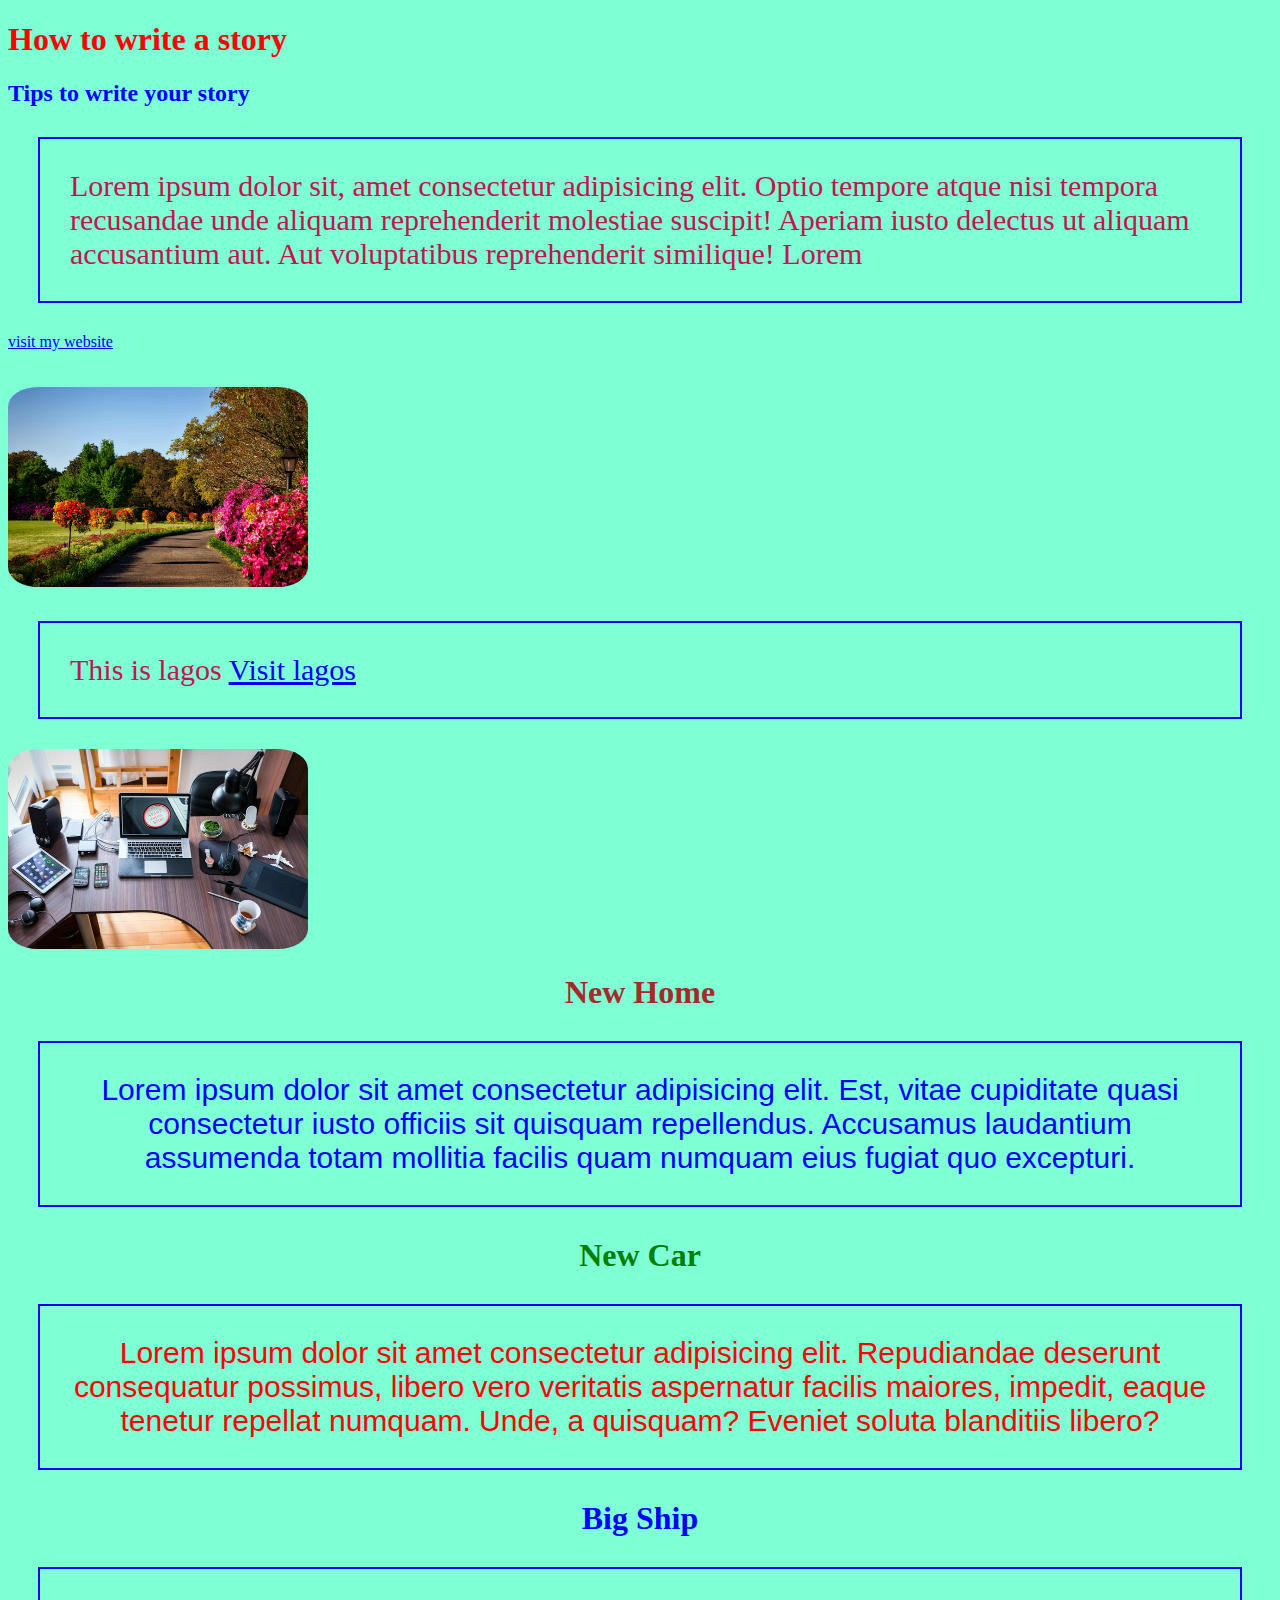
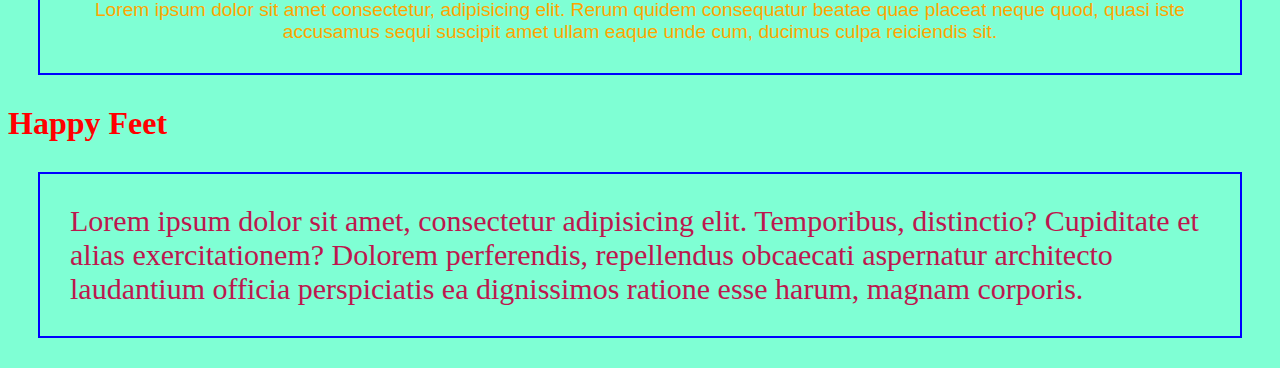
<file: index.html>
<!DOCTYPE html>
<html lang="en">
<head>
    <meta charset="UTF-8">
    <meta name="viewport" content="width=device-width, initial-scale=1.0">
    <title>MY WEBSITE</title>
    <link rel="stylesheet" href="style.css">
</head>

<body style="background-color: aquamarine;">
    <h1>How to write a story</h1>
    <h2>Tips to write your story</h2>
    <p>Lorem ipsum dolor sit, amet consectetur adipisicing elit. Optio tempore atque nisi tempora recusandae unde aliquam
         reprehenderit molestiae suscipit! Aperiam iusto delectus 
        ut aliquam accusantium aut. Aut voluptatibus reprehenderit similique! Lorem</p>
    <a href="https://www.google.com/">visit my website</a>
    <br>
    <br>
    <br>
    <img src="images/garden.jpg" alt="" width="300" height="200">
    <p>This is lagos  <a href="wwww.google.com">Visit lagos</a></p>
    <img src="images/computer.jpeg" alt="" width="300" height="200">
     
    <h1 style="color: brown; text-align: center;">New Home</h1>
    <p style="color: blue; text-align: center; font-family: Verdana, Geneva, Tahoma, sans-serif;" >Lorem ipsum dolor sit amet consectetur adipisicing elit. 
        Est, vitae cupiditate quasi consectetur iusto officiis sit
         quisquam repellendus. Accusamus laudantium assumenda totam
          mollitia facilis quam numquam eius fugiat quo excepturi.</p>

     <h1 style="color: green;text-align: center;">New Car</h1>
    <p style="color: red; text-align: center; font-family: 'Trebuchet MS', 'Lucida Sans Unicode', 'Lucida Grande', 'Lucida Sans', Arial, sans-serif;">Lorem ipsum dolor sit amet consectetur adipisicing elit. Repudiandae deserunt 
        consequatur possimus, libero vero veritatis aspernatur facilis maiores, 
        impedit, eaque tenetur repellat numquam. Unde, a quisquam? Eveniet
         soluta blanditiis libero?</p>

     <h1 style="color: blue; text-align: center;">Big Ship</h1>    
    <p style="color:orange; text-align: center; font-size: larger; font-family:Impact, Haettenschweiler, 'Arial Narrow Bold', sans-serif">Lorem ipsum dolor sit amet consectetur, adipisicing elit. Rerum quidem 
        consequatur beatae quae placeat neque quod, quasi iste accusamus 
        sequi suscipit amet ullam eaque unde cum, ducimus culpa reiciendis sit.</p>     

    <h1>Happy Feet</h1>
    <p style="color: aqua\/;">Lorem ipsum dolor sit amet, consectetur adipisicing elit. Temporibus, distinctio?
         Cupiditate et alias exercitationem? Dolorem perferendis, repellendus obcaecati aspernatur 
         architecto laudantium officia perspiciatis ea dignissimos ratione esse harum, magnam corporis.</p>
</body>
</html>
</file>
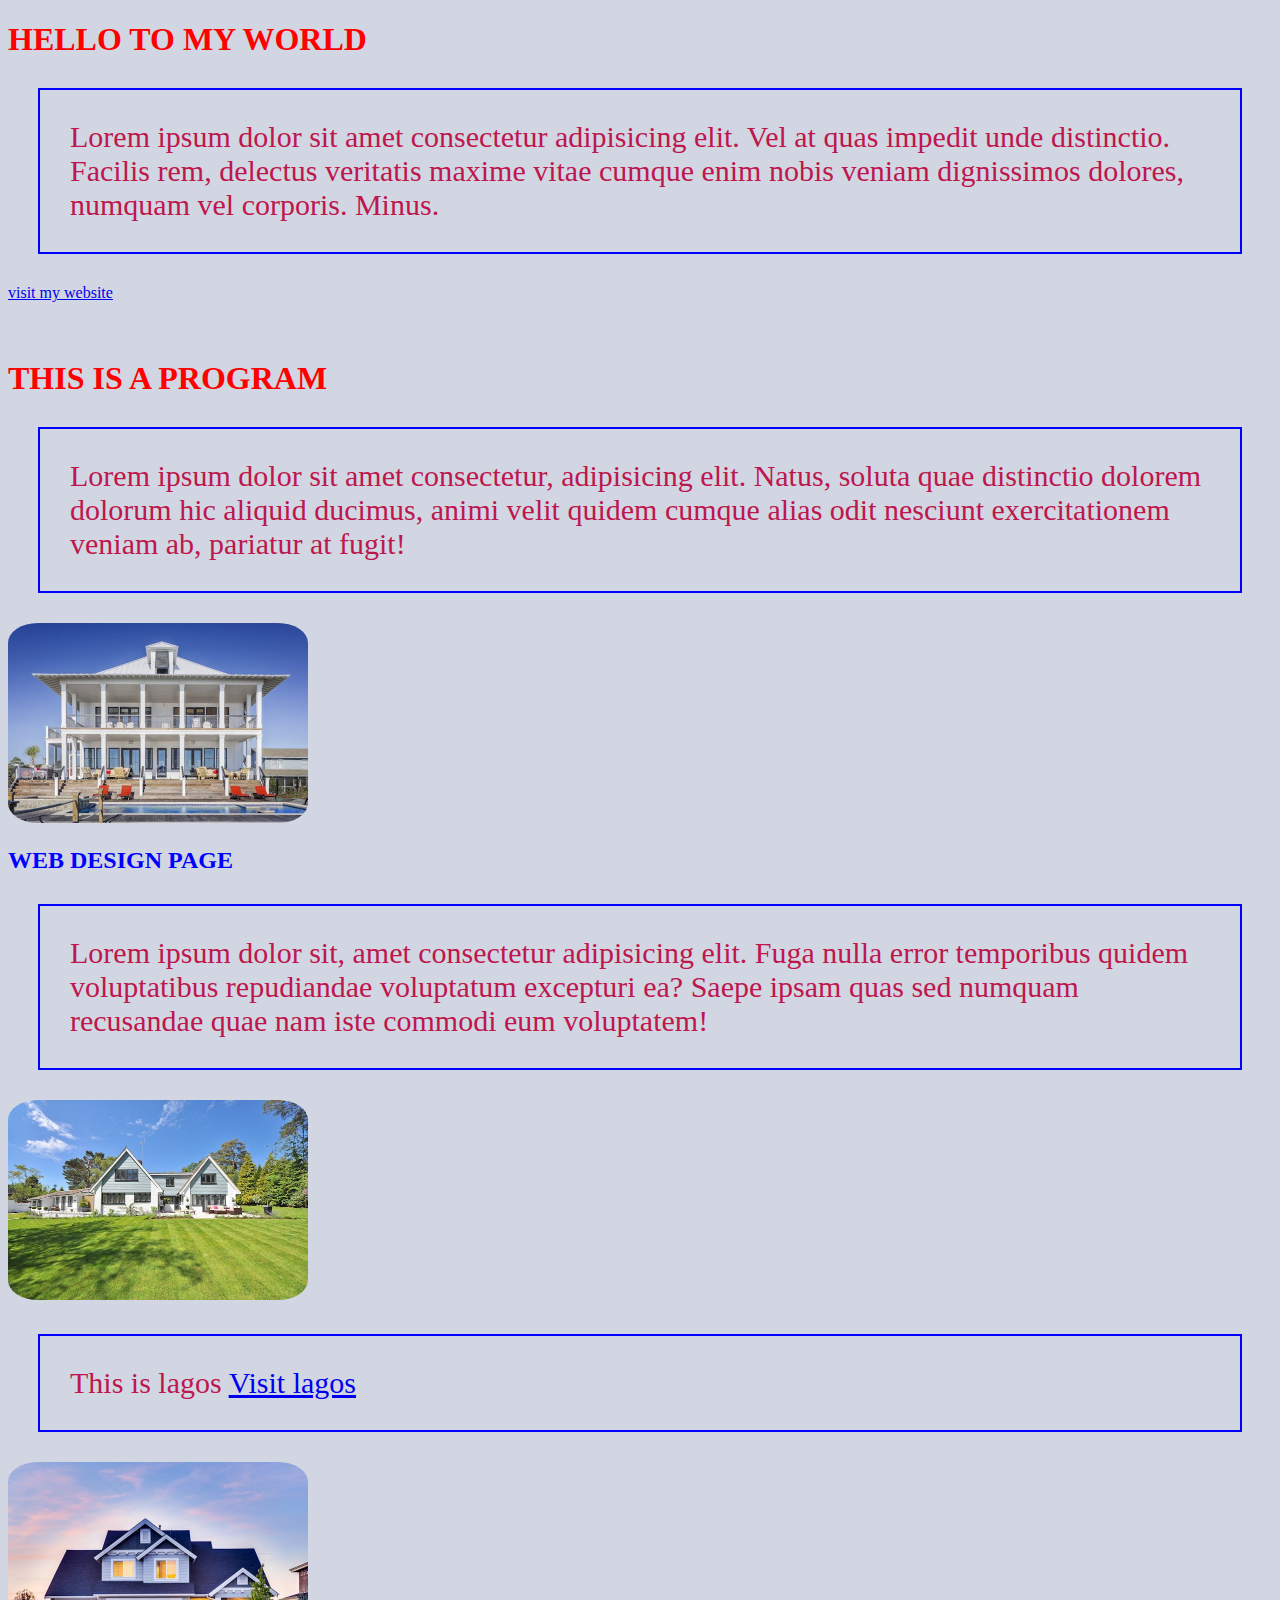
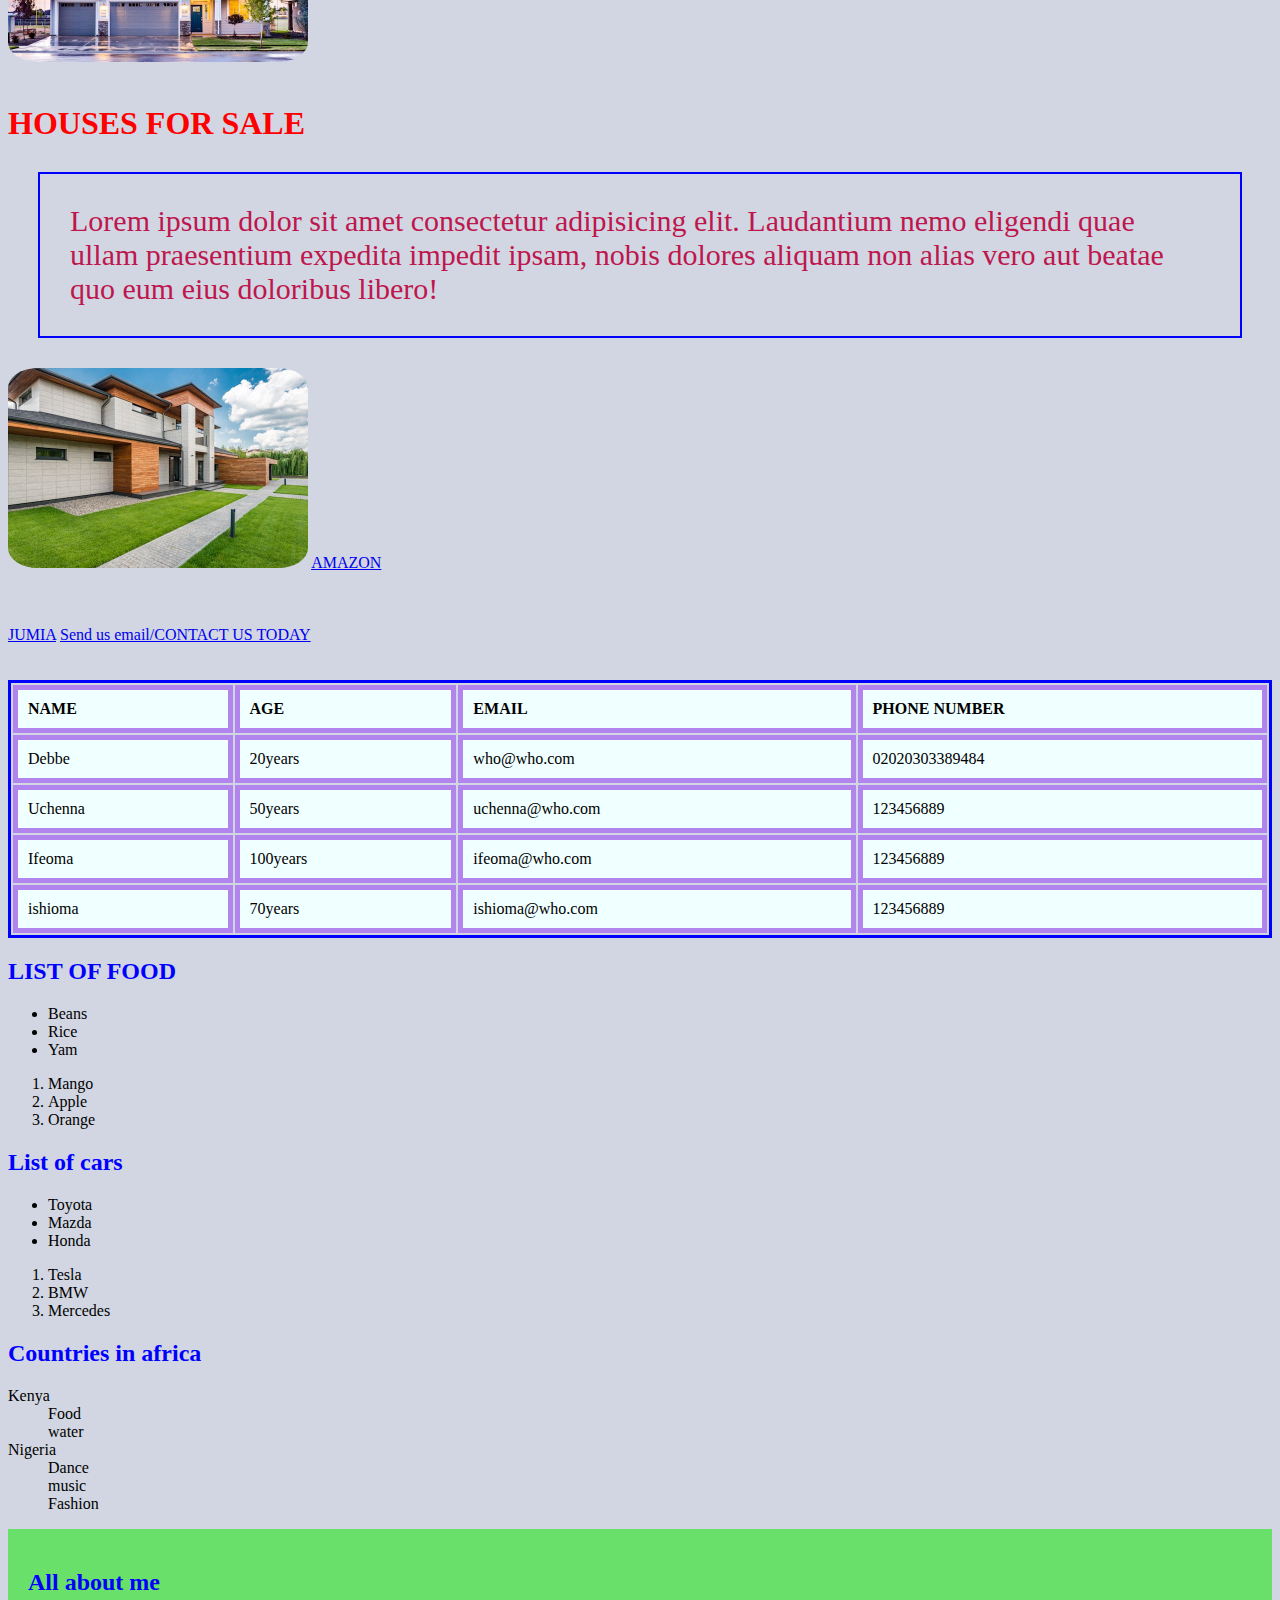
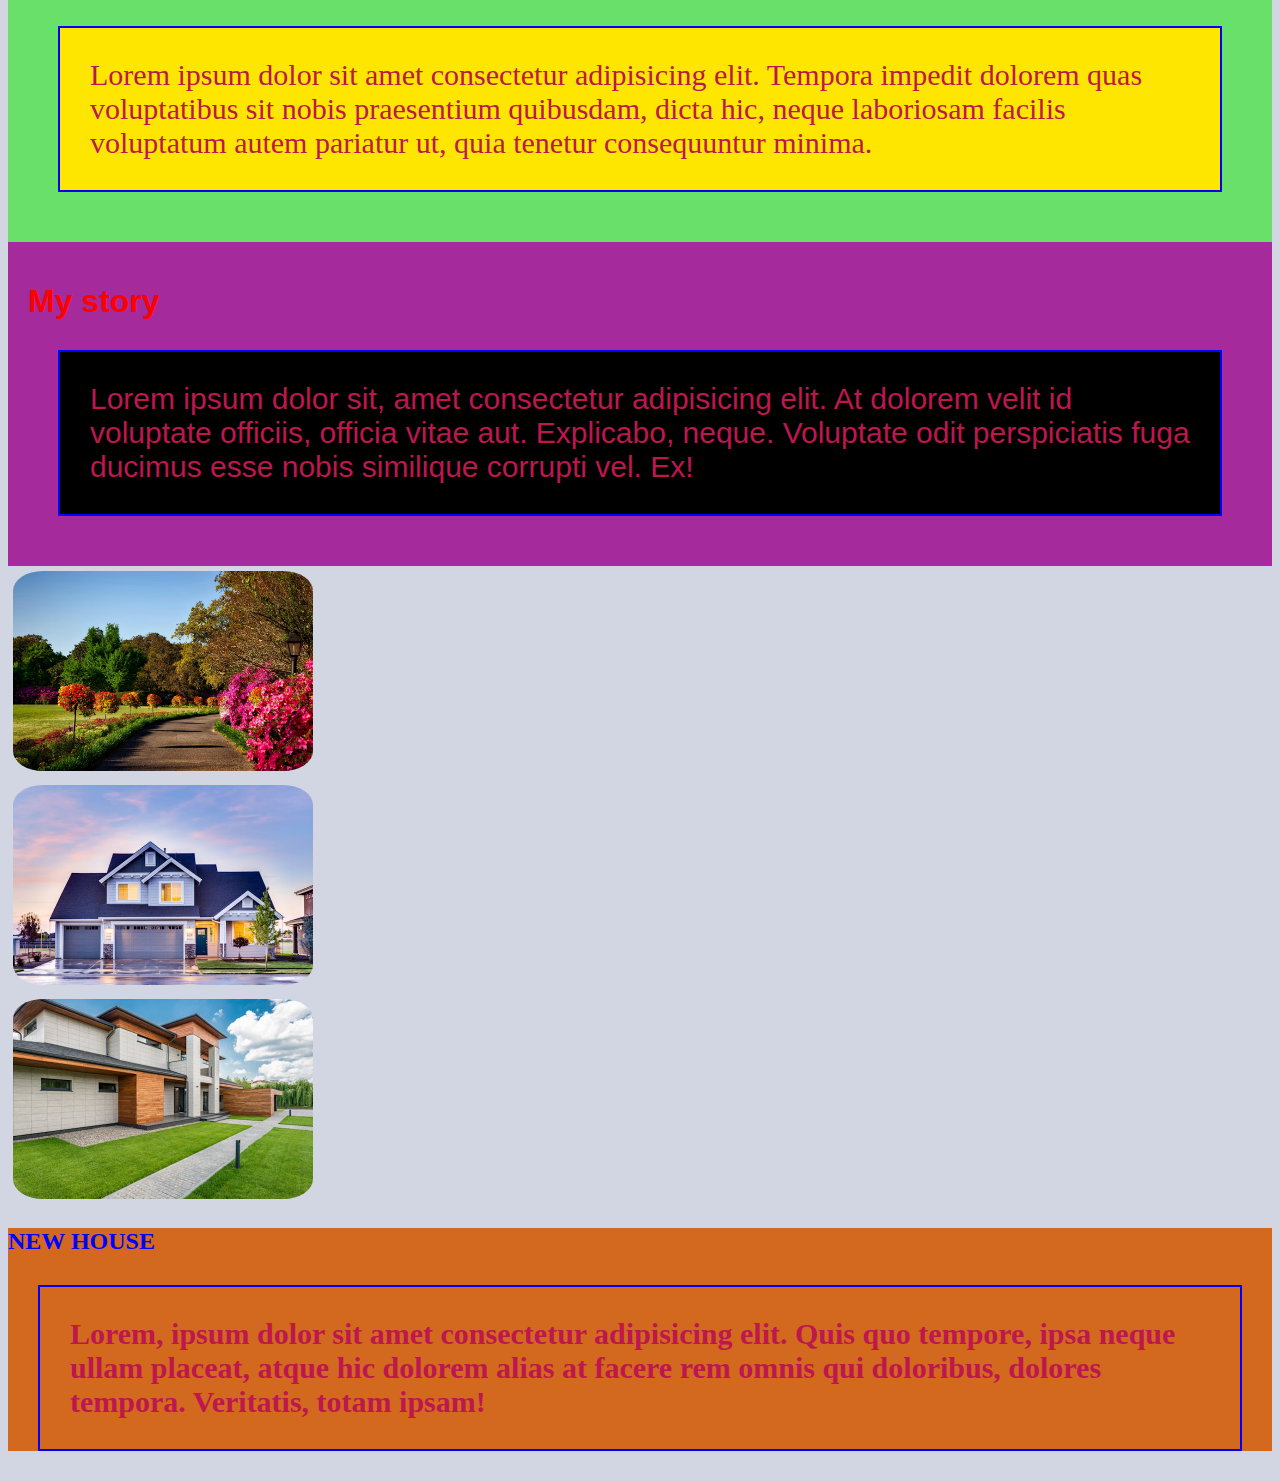
<file: about.html>
<!DOCTYPE html>
<html lang="en">
<head>
    <meta charset="UTF-8">
    <meta name="viewport" content="width=device-width, initial-scale=1.0">
    <title>MY WEB DESIGN</title>
    <link rel="stylesheet" href="style.css">
</head>
<body>
    
<h1>HELLO TO MY WORLD</h1>
<P>Lorem ipsum dolor sit amet consectetur adipisicing elit.
     Vel at quas impedit unde distinctio. Facilis rem,
      delectus veritatis maxime vitae cumque enim nobis veniam dignissimos dolores,
       numquam vel corporis. Minus.</P>
       <a href="https://www.google.com/">visit my website</a>
    <br>
    <br>
    <br>

<h1>THIS IS A PROGRAM</h1>
<P>Lorem ipsum dolor sit amet consectetur, 
    adipisicing elit. Natus,
     soluta quae distinctio dolorem dolorum hic aliquid ducimus, 
     animi velit quidem cumque alias odit nesciunt exercitationem veniam ab,
      pariatur at fugit!</P>
      <img src="images/house2.jpeg" alt="">

 <h2>WEB DESIGN PAGE</h2>
 <P>Lorem ipsum dolor sit, amet consectetur adipisicing elit.
     Fuga nulla error temporibus quidem voluptatibus repudiandae 
     voluptatum excepturi ea? Saepe ipsam quas 
     sed numquam recusandae quae nam iste commodi eum voluptatem!</P>   
     
     <img src="images/garden1.jpeg" alt="" >
    <p>This is lagos  <a href="wwww.google.com">Visit lagos</a></p>
    <img src="images/house.jpeg" alt="" >
    <br>
    <br>
    <h1>HOUSES FOR SALE</h1>
    <P>Lorem ipsum dolor sit amet consectetur adipisicing elit. Laudantium nemo eligendi quae ullam praesentium expedita impedit ipsam, nobis
         dolores aliquam non alias vero aut beatae quo eum eius doloribus
          libero!</P>
     
    <img src="images/house3.jpeg" alt="" >

    <a href="https://www.amazon.co.uk/"  target="_blank">AMAZON</a>
    <BR>
    <BR>
    
    </BR></BR>
    <a href="https://www.jumia.com.ng/" target="_blank">JUMIA</a>
    <a href="mailto:somebody@gmail.com">Send us email/CONTACT US TODAY</a>
    <a href=""></a>
    <br>
    <br>
    <br>

    
    <table>
        <tr>
            <th>NAME</th>
            <th>AGE</th>
            <th>EMAIL</th>
            <th>PHONE NUMBER</th>
        </tr>
        <tr>
            <td>Debbe</td>
            <td>20years</td>
            <td>who@who.com</td>
            <td>02020303389484</td>
        </tr>
        <tr>
            <td>Uchenna</td>
            <td>50years</td>
            <td>uchenna@who.com</td>
            <td>123456889</td>
        </tr>
        <tr>
            <td>Ifeoma</td>
            <td>100years</td>
            <td>ifeoma@who.com</td>
            <td>123456889</td>
        </tr>
        <tr>
            <td>ishioma</td>
            <td>70years</td>
            <td>ishioma@who.com</td>
            <td>123456889</td>
        </tr>

    </table>

    <h2>LIST OF FOOD</h2>
     <ul>
        <li>Beans</li>
        <li>Rice</li>
        <li>Yam</li>
     </ul>

     <ol>
        <li>Mango</li>
        <li>Apple</li>
        <li>Orange</li>
     </ol>



     <h2>List of cars</h2>
     <ul>
        <li>Toyota</li>
        <li>Mazda</li>
        <li>Honda</li>
     </ul>
     <ol>
        <li>Tesla</li>
        <li>BMW</li>
        <li>Mercedes</li>
     </ol>

     <h2>Countries in africa</h2>
     <dl>
        <dt>Kenya
            <dd>Food</dd>
            <dd>water</dd>
        </dt>
        <dt>Nigeria</dt>
             <dd>Dance</dd>
             <dd>music</dd>
             <dd>Fashion</dd>
     </dl>

     <div style="background-color: rgb(105, 224, 105); padding: 20px;">
        <h2>All about me</h2>
        <p style="background-color: rgb(255, 230, 0);">Lorem ipsum dolor sit amet consectetur adipisicing elit.
             Tempora impedit dolorem quas voluptatibus sit nobis praesentium quibusdam,
              dicta hic, neque laboriosam facilis voluptatum autem pariatur ut, quia tenetur 
              consequuntur minima.</p>

     </div>
     <div style="background-color: rgb(165, 42, 155); padding: 20px; font-family: Arial, Helvetica, sans-serif; ">
        <h1>My story</h1>
        <p style="background-color: black;">Lorem ipsum dolor sit, amet consectetur 
            adipisicing elit. At dolorem velit id voluptate officiis,
             officia vitae aut. Explicabo, neque. Voluptate odit perspiciatis fuga 
             ducimus esse nobis similique corrupti vel. Ex!</p>
     </div>

    <div class="garden">
        <div class="column ">
            <img src="images/garden.jpg" alt="">
           
        </div>
        <div class="column">
            <img src="images/house.jpeg" alt="">
           
        </div>
        <div class=" column ">
            <img src="images/house3.jpeg" alt="">
            
        </div>
    </div>

    <div class="houses">
            <h2>NEW HOUSE</h2>
            <p>Lorem, ipsum dolor sit amet 
            consectetur adipisicing elit. Quis quo tempore, 
            ipsa neque ullam placeat, atque hic dolorem alias at facere rem
             omnis qui doloribus, dolores tempora. Veritatis, totam ipsam!</p>
    </div>


    
    

</body>
</html>
</file>
<file: style.css>
body {
    background-color: rgb(210, 214, 226);
    background-size: cover;
   
   
    
}

h1 {

    color: red;
}

h2 {
    color: blue;
}
 
p{

    color: rgb(189, 23, 78);
    border: 2px solid blue;
    padding: 30px;
    margin: 30px ;
    font-size: 30px;
    
}
img {
    width: 300px;
    height: 200px;
    border-radius: 10%;
}

table{
    border-style: solid;
    border-color: blue;
    width: 100%;
    

}
td, th{
    border: 5px,solid rgb(178, 133, 238);
    text-align: left;
    padding: 10px;
}
tr{
    background-color: azure;
}
.houses{
    background-color: chocolate;
    font-weight: bolder;
}
.column{
    width: 60%;
    padding: 5px;
    float: center; 
}
</file>
